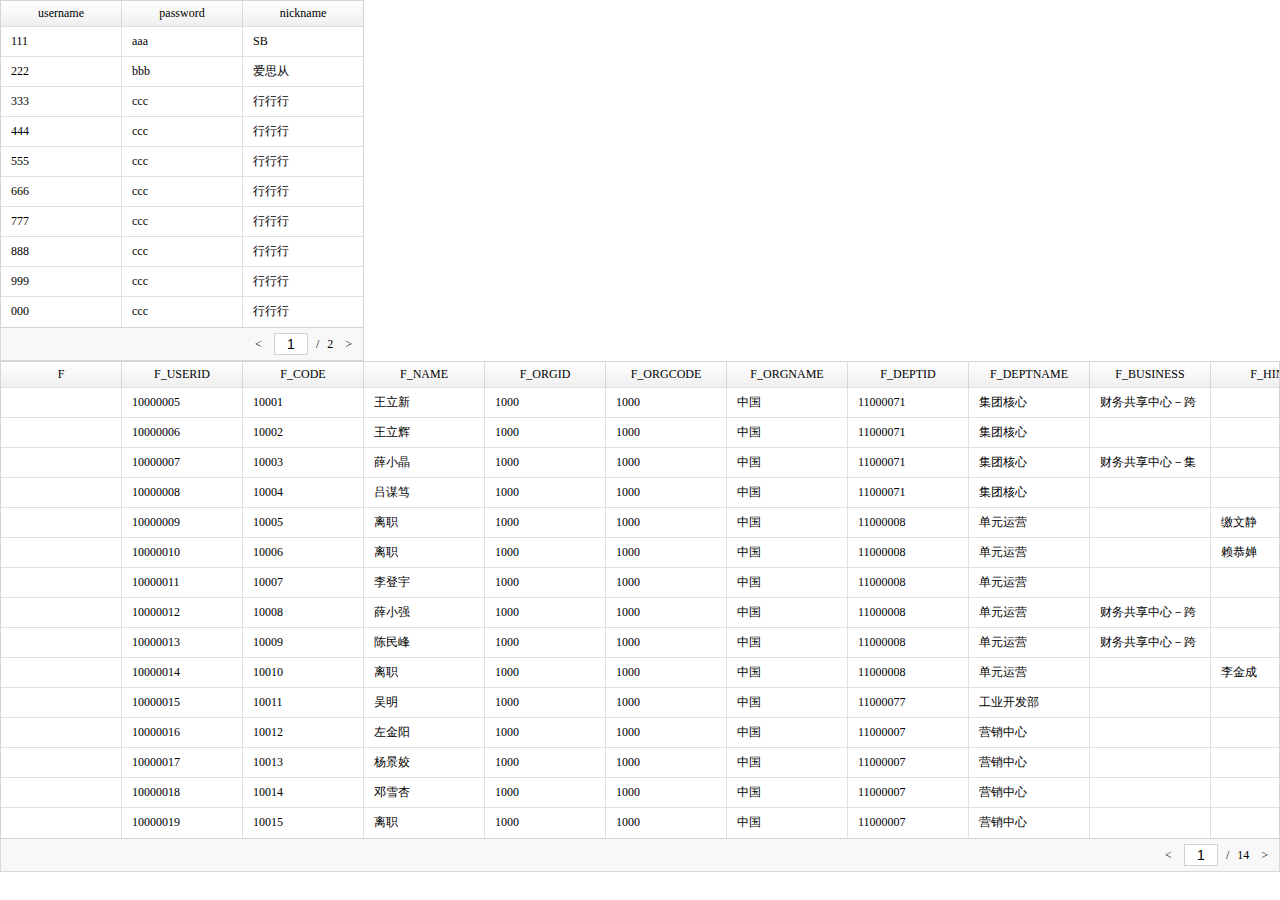
<file: F_Table/index.html>
<!DOCTYPE html>
<html lang="en">

<head>
    <meta charset="UTF-8">
    <meta http-equiv="X-UA-Compatible" content="IE=edge">
    <meta name="viewport" content="width=device-width, initial-scale=1.0">
    <title>Document</title>
    <link rel="stylesheet" type="text/css" href="./F_Table.css">
</head>

<body>
    <div class="table" id="table"></div>
    <div id="table1"></div>
</body>
<script src="F_Table.js"></script>
<script src="data.js"></script>
<script>

    new Table({
        name: '#table',
        row_limit: 10,
        scroll_limit: 5,
        dataset: {
            field: ['username', 'password', 'nickname'],
            records: [
                ['111', 'aaa', 'SB'],
                ['222', 'bbb', '爱思从'],
                ['333', 'ccc', '行行行'],
                ['444', 'ccc', '行行行'],
                ['555', 'ccc', '行行行'],
                ['666', 'ccc', '行行行'],
                ['777', 'ccc', '行行行'],
                ['888', 'ccc', '行行行'],
                ['999', 'ccc', '行行行'],
                ['000', 'ccc', '行行行'],
                ['000', 'ccc', '行行行'],
                ['000', 'ccc', '行行行'],
            ]
        }
    })

    new Table({
        name: '#table1',
        row_limit: 15,
        scroll_limit: 5,
        dataset: dataset,
        loadedData: function () {
            console.log(this)
            console.log(this.getPageObj())
        },
    })

</script>

</html>
</file>
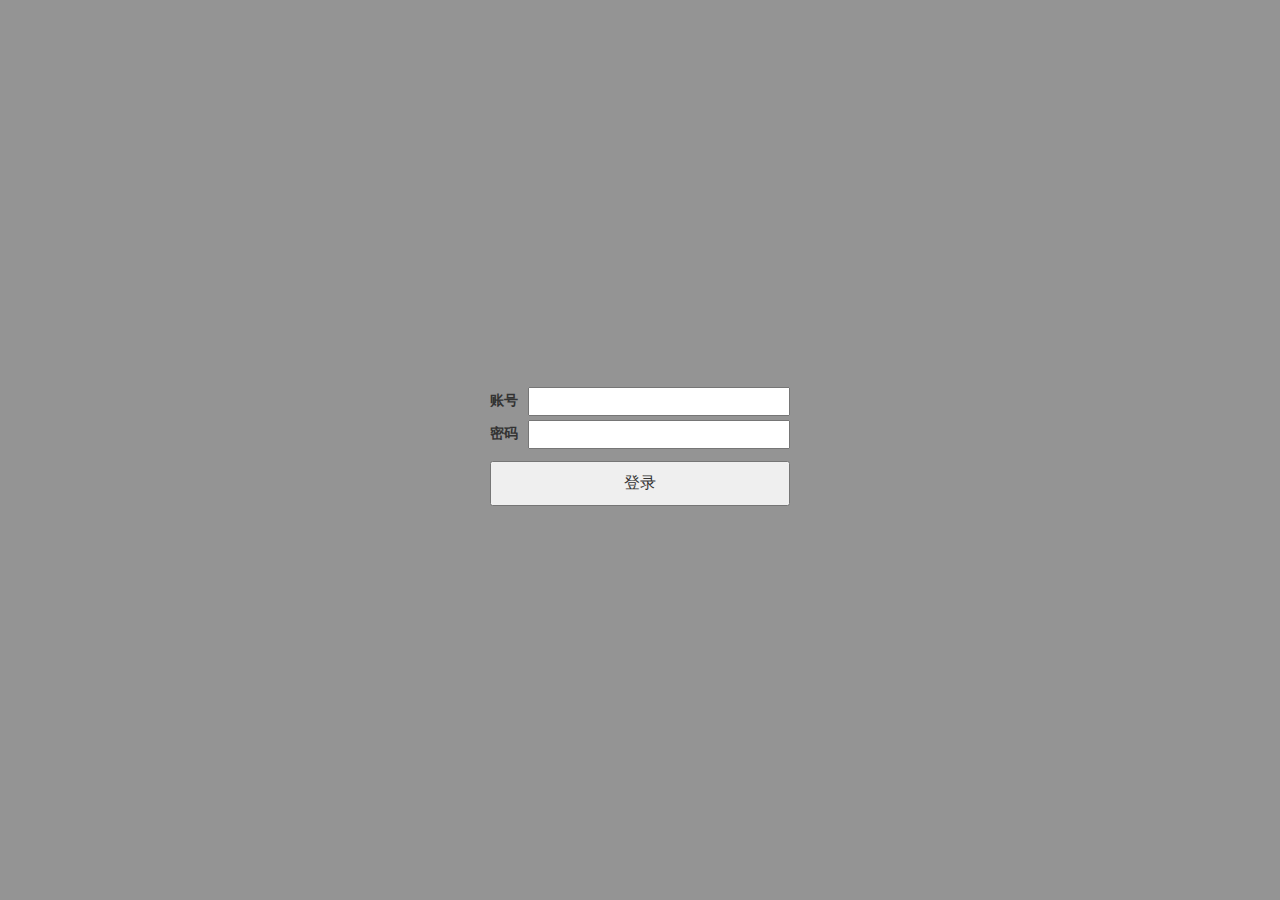
<file: F_UI/Finn2/index.html>
<!DOCTYPE html>
<html lang="en">
<head>
    <meta charset="UTF-8">
    <meta http-equiv="X-UA-Compatible" content="IE=edge">
    <meta name="viewport" content="width=device-width, initial-scale=1.0">
    <title>Finn</title>
    <link rel="stylesheet" href="./public/css/base.css">
    <link rel="stylesheet" href="./public/css/ui.css">

    <script src="./src/base/F_config.js"></script>
    <script src="./src/base/F_util.js"></script>
    <script src="./src/base/F_component.js"></script>
    <script src="./src/base/F_ui.js"></script>
    <script src="./src/base/F_parse.js"></script>
    <script src="./src/base/F_object.js"></script>
    
    <script src="./src/components/index.js"></script>
</head>
<body></body>
<script>
    f.compShow('C_LOGIN')
    // f.compShow('C_HEAD')
</script>
</html>
</file>
<file: F_Table/F_Table.css>
* {
    margin: 0;
    padding: 0;
}



/* 滚动条 */
body::-webkit-scrollbar {
    width: 10px;
    height: 10px;
}
body::-webkit-scrollbar-thumb {
    border-radius: 5px;
    background: #d3dbdf;
}
body::-webkit-scrollbar-thumb:hover {
    background: #b0bcc0;
}
body div::-webkit-scrollbar, body textarea::-webkit-scrollbar, body pre::-webkit-scrollbar, body table::-webkit-scrollbar, body ul::-webkit-scrollbar, body ol::-webkit-scrollbar {
    width: 10px;
    height: 10px;
}
body div::-webkit-scrollbar-thumb, body textarea::-webkit-scrollbar-thumb, body pre::-webkit-scrollbar-thumb, body table::-webkit-scrollbar-thumb, body ul::-webkit-scrollbar-thumb, body ol::-webkit-scrollbar-thumb {
    border-radius: 5px;
    background: #d3dbdf;
}
body div::-webkit-scrollbar-thumb:hover, body textarea::-webkit-scrollbar-thumb:hover, body pre::-webkit-scrollbar-thumb:hover, body table::-webkit-scrollbar-thumb:hover, body ul::-webkit-scrollbar-thumb:hover, body ol::-webkit-scrollbar-thumb:hover {
    background: #b0bcc0;
}
.__scroll__ {
    position: absolute;
    width: 11px;
    right: 0px;
    top: 0px;
    bottom: 0px;
    overflow-x: hidden;
    overflow-y: scroll;
    /* cursor: pointer; */
}




/* 表格 */
.__F_Table__ {
    position: relative;
    display: inline-block;
    max-width: 100%;
}
.__table__ {
    border: 1px solid #d4d4d4;
    /* border-radius: 5px; */
    overflow: hidden;
    overflow-x: auto;
    font-size: 12px;
    position: relative;
    user-select: none;
}
.__table__ > .thead {
    display: flex;
}
.__table__ > .thead > .tfield {
    padding: 5px 10px;
    border-right: 1px solid rgba(0, 0, 0, 0.12);
    width: 100px;
    min-width: 100px;
    max-width: 200px;
    background: linear-gradient(#ffffff, #efefef);
    border-bottom: 1px solid rgba(0, 0, 0, 0.12);
    text-align: center;
}
.__table__ > .thead > .tfield:last-child {
    border-right: none;
}
.__table__ > .tbody > .tbody_item {
    display: flex;
    height: 30px;
}
.__table__ > .tbody > .tbody_item:last-child {
    border-bottom: none;
}
.__table__ > .tbody > .tbody_item > div {
    padding: 0 10px;
    border-right: 1px solid rgba(0, 0, 0, 0.12);
    border-bottom: 1px solid rgba(0, 0, 0, 0.12);
    width: 100px;
    min-width: 100px;
    max-width: 200px;
    overflow: hidden;
    line-height: 29px;
}
.__table__ > .tbody > .tbody_item > div:last-child {
    border-right: none;
}
.__table__ > .tbody > .tbody_item:last-child > div {
    border-bottom: none;
}

.__page_column__ {
    display: flex;
    align-items: center;
    justify-content: flex-end;
    padding: 5px;
    background-color: #f8f8f8;
    border: 1px solid rgb(216, 216, 216);
    border-top: none;
    font-size: 12px;
}
.__page_column__ > div {
    margin: 0 6px;
}
.__page_column__ .page_num {
    display: flex;
    align-items: center;
}
.__page_column__ .page_num_input {
    width: 32px;
    height: 20px;
    border: 1px solid #D4D4D4;
    text-align: center;
    font-size: 14px;
}
.__page_column__ .page_split {
    margin: 0 8px;
}
</file>
<file: F_UI/Finn2/public/css/base.css>
* {
    margin: 0;
    padding: 0;
    box-sizing: border-box;
    color: #333;
}

ul {
    list-style: none;
}

a {
    text-decoration: none;
    color: #4582ec;
    font-size: 12px;
    display: inline-block;
}

html, body {
    height: 100%;
}

body {
    background-color: #f5f5f5;
}

.d-flex {
    display: flex;
}

.flex-column {
    flex-direction: column;
}
</file>
<file: F_UI/Finn2/public/css/ui.css>
.login_page {
    width: 100%;
    height: 100%;
    background-repeat: no-repeat;
    background-size: cover;
    background-position: center;
    display: flex;
    align-items: center;
    justify-content: center;
}

.f-input {
    padding: 5px;
}

.f-input-form {
    margin: 2px 0;
    display: flex;
    align-items: center;
}

.f-input-form > span {
    font-size: 14px;
    font-weight: bold;
    margin-right: 10px;
}

.f-input-form > .f-input {
    flex: 1;
}

.f-button-form {
    margin: 10px 0;
}

.f-button-form > button {
    width: 100%;
    padding: 10px;
    font-size: 16px;
}
</file>
